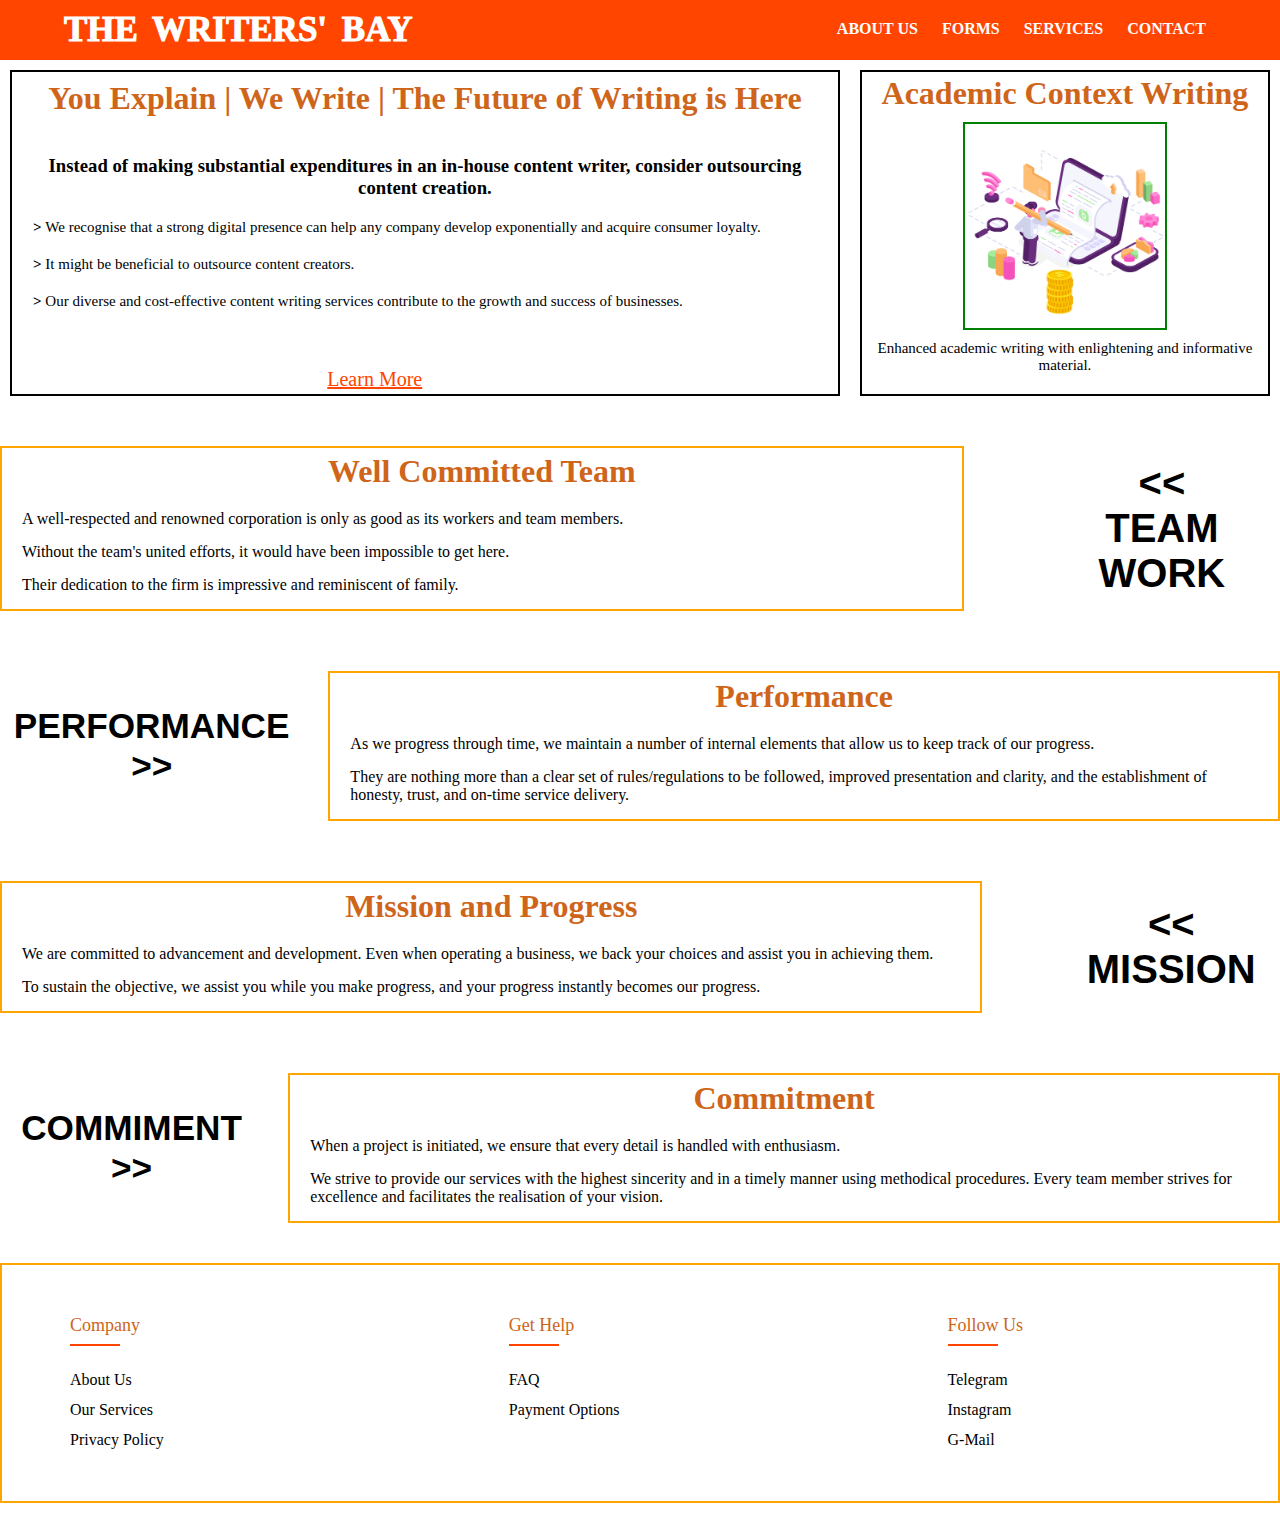
<file: index.html>
<!DOCTYPE html>
<html lang="en">
<head>
    <meta charset="UTF-8">
    <meta http-equiv="X-UA-Compatible" content="IE=edge">
    <meta name="viewport" content="width=device-width, initial-scale=1.0">
    <link rel="stylesheet" href="index.css">
    <title>The Writers' Bay</title>
</head>
    <body>
        <section class="header">
            <nav>
                <p  >
                    THE WRITERS' BAY
                </p>
                <div class="nav-links">
                    <ul>
                        
                        <li> <a href="aboutus.html">ABOUT US</a></li>
                        <li> <a href="https://forms.gle/H9Z61omi6RDvr479A" target="_blank">FORMS</a></li>
                        <li> <a href="services.html">SERVICES</a></li>
                        <li> <a href="contact.html">CONTACT</a></li>

                    </ul>
                </div>
            </nav>  
            <div class="texts">


                <div class="text-box" >
                    <h1>
                        You Explain | We Write | The Future of Writing is Here
                    </h1>
                    <br>
                    <h3>
                        Instead of making substantial expenditures in an in-house content writer, consider outsourcing content creation.
                    </h3>
                    
                    <ul>
                        <li>
                            <p>
                                <span style="font-weight: bolder;"> > </span> We recognise that a strong digital presence can help any company develop exponentially and acquire consumer loyalty. 
                            </p>
                        </li>
                        <li>
                            <p>
                                <span style="font-weight: bolder;"> > </span> It might be beneficial to outsource content creators.
                            </p>
                        </li>
                        <li>
                            <p>
                                <span style="font-weight: bolder;"> > </span> Our diverse and cost-effective content writing services contribute to the growth and success of businesses.         
                            </p>

                        </li>
                            
                            
                        
                    </ul>
                  <br>
                  <div class="learnmore">
                    <a href="#" class="learnmore-button">
                        Learn More
                    </a>
                  </div>
                   
                    
                </div>
                
                <div class="text-box-2">
                    <h1>
                        Academic Context Writing 
                    </h1>
                    <div class="image">

                        <img src="writing image.png" alt="writing">
    
                    </div>
                    <p>
                        Enhanced academic writing with enlightening and informative material.
                    </p>
    
                </div>

            </div>
            <div class="show">
                <div class="team">
                    <h1>
                        Well Committed Team
                    </h1>
                    <p>
                        A well-respected and renowned corporation is only as good as its workers and team members. 
                    </p>
                    <p>
                        Without the team's united efforts, it would have been impossible to get here. 

                    </p>
                    <p>
                        Their dedication to the firm is impressive and reminiscent of family.

                    </p>
                </div>
                <div class="container-1">
                    <h1 class="GOAL">
    
                      <span class="GOAL-word GOAL-word-1">  << <br> TEAM WORK</span>
                      
                    </h1>
                </div>
            </div>

            <div class="show">
                <div class="container-2">
                    <h1 class="GOAL-2">
    
                      <span class="GOAL-word GOAL-word-1"> PERFORMANCE >> </span>
                      
                    </h1>
                </div>


                <div class="team">

                    <h1>
                        Performance
                    </h1>
                    <p>
                        As we progress through time, we maintain a number of internal elements that allow us to keep track of our progress. 
                    </p>
                    <p>
                        They are nothing more than a clear set of rules/regulations to be followed, improved presentation and clarity, and the establishment of honesty, trust, and on-time service delivery.
                    </p>
                    
                
                </div>

                
            </div>

            <div class="show">
                <div class="team">
                    <h1>
                        Mission and Progress
                    </h1>
                    <p>
                        We are committed to advancement and development. Even when operating a business, we back your choices and assist you in achieving them. 
                
                    </p>
                    <p>
                        To sustain the objective, we assist you while you make progress, and your progress instantly becomes our progress.
                    </p>
                
                </div>

                <div class="container-1">
                    <h1 class="GOAL">
    
                      <span class="GOAL-word GOAL-word-1"> << MISSION</span>
                      
                    </h1>
                </div>

            </div>

            <div class="show">
                <div class="container-2">
                    <h1 class="GOAL-2">
    
                      <span class="GOAL-word GOAL-word-1"> COMMIMENT >> </span>
                      
                    </h1>
                </div>


                <div class="team">

                    <h1>
                        Commitment
                    </h1>
                    <p>
                        When a project is initiated, we ensure that every detail is handled with enthusiasm.

                    </p>
                    <p>
                        We strive to provide our services with the highest sincerity and in a timely manner using methodical procedures.  Every team member strives for excellence and facilitates the realisation of your vision.
                    </p>
                   
                
                </div>

                
            </div>
            

        </section>


        <footer class="footer">
            <div class="container">
                <div class="row">
                    <div class="footer-col">
                        <h4>company</h4>
                        <ul>
                            <li><a href="aboutus.html">About Us</a></li>
                            <li><a href="services.html">Our Services</a></li>
                            <li><a href="#">Privacy Policy</a></li>
                            
                        </ul>
                    </div>
                    <div class="footer-col">
                        <h4>get help</h4>
                        <ul>
                            <li><a href="#">FAQ</a></li>
                            <li><a href="#">Payment Options</a></li>
                        </ul>
                    </div>
    
    
                    <div class="footer-col">
                        <h4>follow us</h4>
                        <ul>
                            <li><a href="https://t.me/thewritersbayoffical">Telegram</a></li>
                            <li><a href="#">Instagram</a></li>
                            <li><a href="#">G-Mail</a></li>
                            
                        </ul>
                    </div>
                    
                    
                </div>
            </div>
       </footer>
       

    </body>
    

</html>
</file>
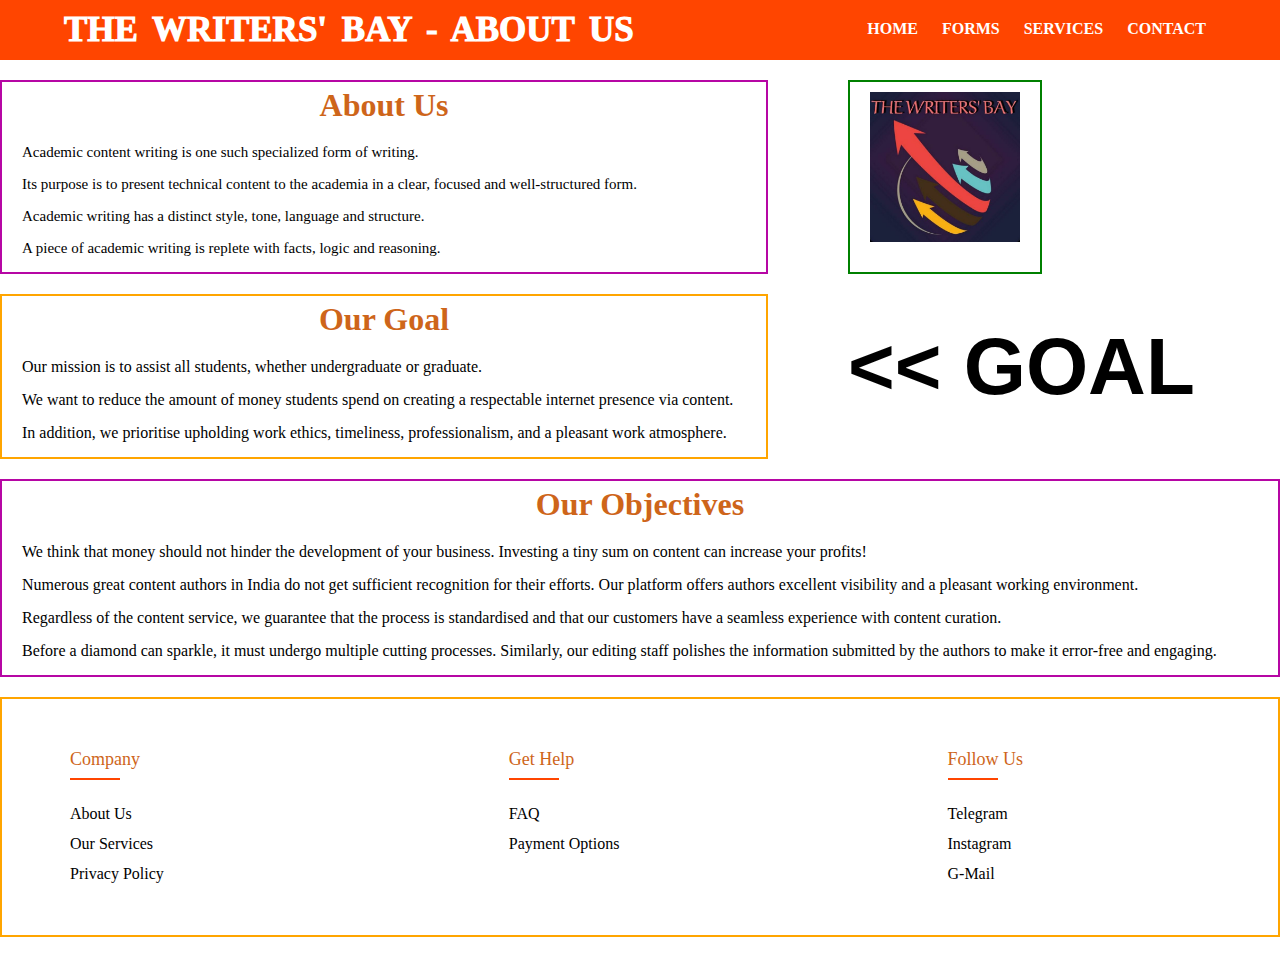
<file: aboutus.html>
<!DOCTYPE html>
<html lang="en">
<head>
    <meta charset="UTF-8">
    <meta http-equiv="X-UA-Compatible" content="IE=edge">
    <meta name="viewport" content="width=device-width, initial-scale=1.0">
    <link rel="stylesheet" href="aboutus.css">
    <link rel="stylesheet" type="text/css" href="https://cdnjs.cloudflare.com/ajax/libs/font-awesome/5.15.1/css/all.min.css">
    <title>The Writers' Bay - About Us</title>
</head>
<body>
    <section>
        <nav>
            <p  >
                THE WRITERS' BAY - ABOUT US
            </p>
            <div class="nav-links">
                <ul>
                    <li> <a href="index.html">HOME</a></li>
                    <li> <a href="https://forms.gle/H9Z61omi6RDvr479A" target="_blank">FORMS</a></li>
                    <li> <a href="services.html">SERVICES</a></li>
                    <li> <a href="contact.html">CONTACT</a></li>
                </ul>
            </div>
        </nav>     
        <div class="texts" >
            <div class="texts-aboutus" >
                <h1>
                    About Us
                </h1>
                <div >
                    <p>
                        Academic content writing is one such specialized form of writing. 
                    </p>   
                    <p>
                        Its purpose is to present technical content to the academia in a clear, focused and well-structured form. 

                    </p>
                    <p>
                        Academic writing has a distinct style, tone, language and structure. 
                    </p>
                    <p>
                        A piece of academic writing is replete with facts, logic and reasoning.
                    </p>
                        
                </div>
               
            </div>

            <div class="logo">
                <img  class="TWB-logo" src="writersbaylogo.jpeg" alt="">
            </div>

        </div>
        <div class="goals">
            <div class="goal">
                <h1>
                    Our Goal
                </h1>
                <p>
                    Our mission is to assist all students, whether undergraduate or graduate.
                </p>
                <p>
                    We want to reduce the amount of money students spend on creating a respectable internet presence via content. 
                </p>
                <p>
                    In addition, we prioritise upholding work ethics, timeliness, professionalism, and a pleasant work atmosphere.
                </p>

            </div>   

            <div class="container-1">
                <h1 class="GOAL">

                  <span class="GOAL-word GOAL-word-1"> << GOAL</span>
                  
                </h1>
            </div>

        </div>
        
        </div>
        <div class="objectives">
            <h1>
                Our Objectives
            </h1>
            <p>
                We think that money should not hinder the development of your business. Investing a tiny sum on content can increase your profits!
            </p>
            <p>
                Numerous great content authors in India do not get sufficient recognition for their efforts. Our platform offers authors excellent visibility and a pleasant working environment.
            </p>
            <p>
                Regardless of the content service, we guarantee that the process is standardised and that our customers have a seamless experience with content curation.
            </p>
            <p>
                Before a diamond can sparkle, it must undergo multiple cutting processes. Similarly, our editing staff polishes the information submitted by the authors to make it error-free and engaging.
            </p>

        </div>

    </section>


    <footer class="footer">
        <div class="container">
            <div class="row">
                <div class="footer-col">
                    <h4>company</h4>
                    <ul>
                        <li><a href="aboutus.html">About Us</a></li>
                        <li><a href="services.html">Our Services</a></li>
                        <li><a href="#">Privacy Policy</a></li>
                        
                    </ul>
                </div>
                <div class="footer-col">
                    <h4>get help</h4>
                    <ul>
                        <li><a href="#">FAQ</a></li>
                        <li><a href="#">Payment Options</a></li>
                    </ul>
                </div>


                <div class="footer-col">
                    <h4>follow us</h4>
                    <ul>
                        <li><a href="#">Telegram</a></li>
                        <li><a href="#">Instagram</a></li>
                        <li><a href="#">G-Mail</a></li>
                        
                    </ul>
                </div>
                
                
            </div>
        </div>
   </footer>
   
    


    
    
</body>
</html>
</file>
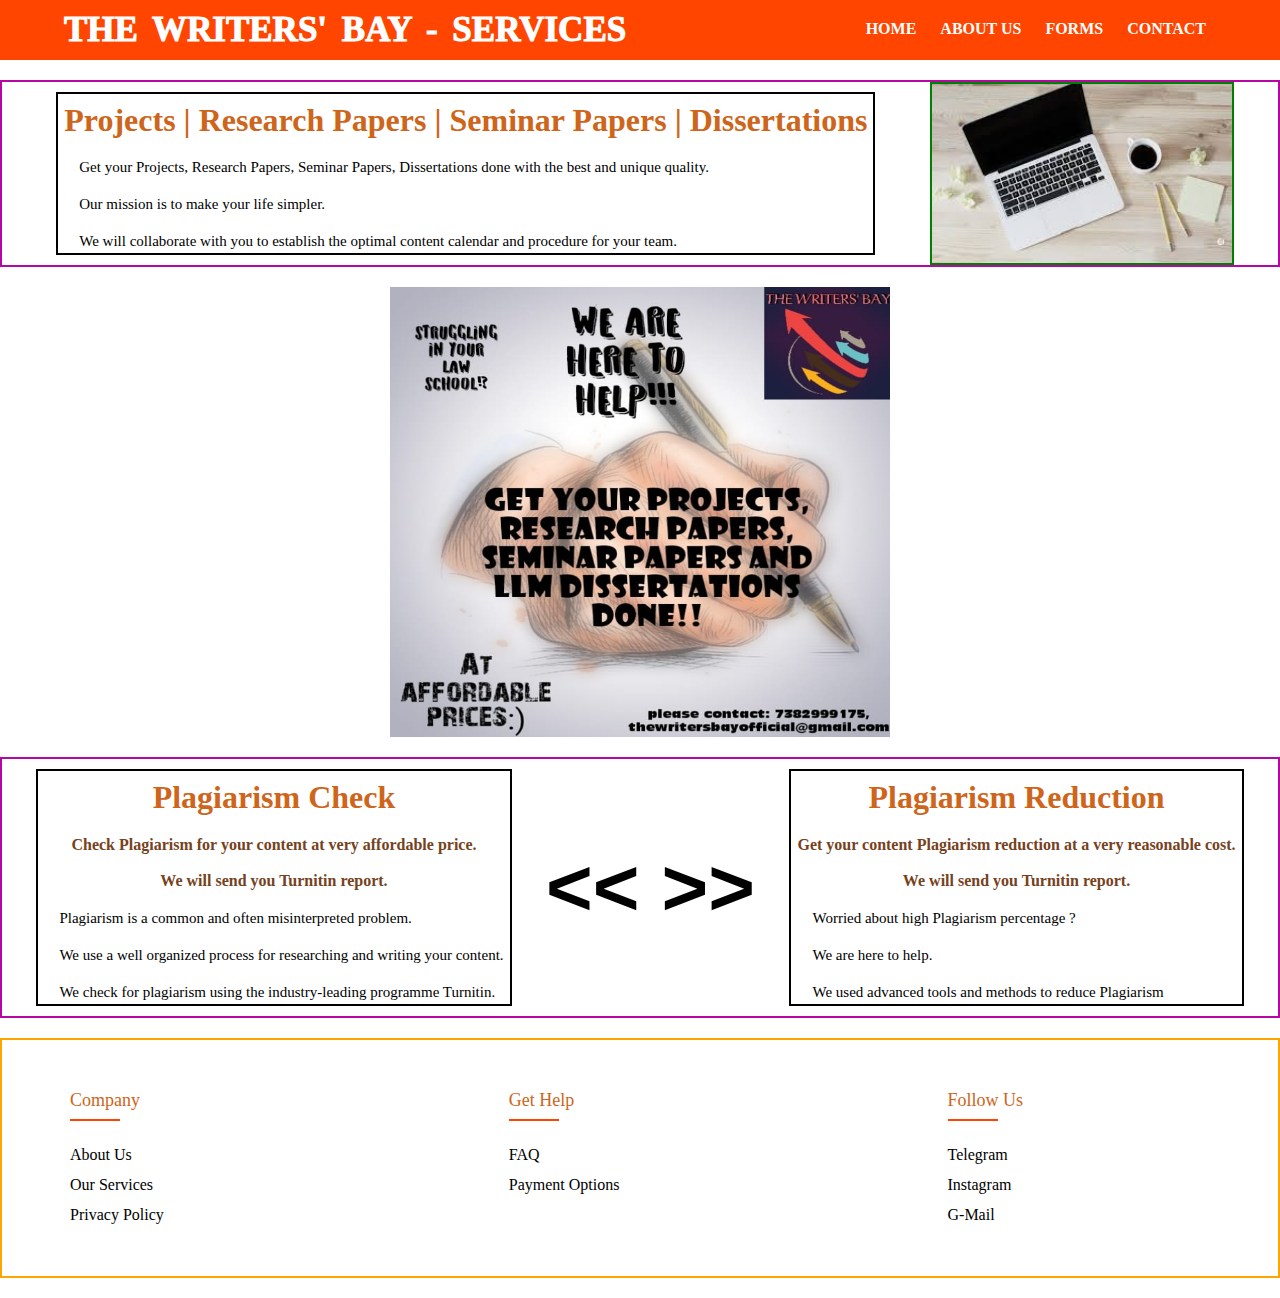
<file: services.html>
<!DOCTYPE html>
<html lang="en">
<head>
    <meta charset="UTF-8">
    <meta http-equiv="X-UA-Compatible" content="IE=edge">
    <meta name="viewport" content="width=device-width, initial-scale=1.0">
    <link rel="stylesheet" href="services.css">
    <title>The Writers' Bay - Services</title>
</head>
<body>
    <section>
        <nav>
            <p>
                THE WRITERS' BAY - SERVICES
            </p>
            <div class="nav-links">
                <ul>
                    <li> <a href="index.html">HOME</a></li>
                    <li> <a href="aboutus.html">ABOUT US</a></li>
                    <li> <a href="https://forms.gle/H9Z61omi6RDvr479A" target="_blank">FORMS</a></li>
                    <li> <a href="contact.html">CONTACT</a></li>
                </ul>
            </div>
        </nav>     

        <div class="writing">
            <div class="content-writing">

                <h1>
                    Projects | Research Papers | Seminar Papers | Dissertations
                </h1>
                <p>
                    Get your Projects, Research Papers, Seminar Papers, Dissertations done with the best and unique quality.
                </p>
                <p>
                    Our mission is to make your life simpler. 
                </p>
                <p>
                    We will collaborate with you to establish the optimal content calendar and procedure for your team.
                </p>

            </div>   

            <img class="contentwriting-img1" src="contentwriting.jpg" alt="contentwritingimg">
           
        </div>

        <div class="poster">
            <img class="poster-1" src="Poster-1.jpeg" alt="poster-1">
           
        </div>

        <div class="writing">
            <div class="content-writing">

                <h1>
                    Plagiarism Check 
                </h1>
                <h4>
                    Check Plagiarism for your content at very affordable price. 
                    <br><br>
                    We will send you Turnitin report.
                </h4>
                <p>
                    Plagiarism is a common and often misinterpreted problem.
                </p>
                <p>
                    We use a well organized process for researching and writing your content. 
                </p>
                <p>
                    We check for plagiarism using the industry-leading programme Turnitin.
                </p>
                

            </div>   

            <div class="container-1">
                <h1 class="GOAL">

                  <span class="GOAL-word GOAL-word-1"> <<  >></span>
                  
                </h1>
            </div>

            <div class="content-writing">

                <h1>
                    Plagiarism Reduction 
                </h1>
                <h4>
                    Get your content Plagiarism reduction at a very reasonable cost. <br><br>
                    We will send you Turnitin report.
                </h4>
                <p>
                    Worried about high Plagiarism percentage ? 
                   
                </p>
                <p>
                    We are here to help.
                </p>
                <p>
                    We used advanced tools and methods to reduce Plagiarism
                </p>

            </div>   
    </section>


    <footer class="footer">
        <div class="container">
            <div class="row">
                <div class="footer-col">
                    <h4>company</h4>
                    <ul>
                        <li><a href="aboutus.html">About Us</a></li>
                        <li><a href="services.html">Our Services</a></li>
                        <li><a href="#">Privacy Policy</a></li>
                        
                    </ul>
                </div>
                <div class="footer-col">
                    <h4>get help</h4>
                    <ul>
                        <li><a href="#">FAQ</a></li>
                        <li><a href="#">Payment Options</a></li>
                    </ul>
                </div>


                <div class="footer-col">
                    <h4>follow us</h4>
                    <ul>
                        <li><a href="#">Telegram</a></li>
                        <li><a href="#">Instagram</a></li>
                        <li><a href="#">G-Mail</a></li>
                        
                    </ul>
                </div>
                
                
            </div>
        </div>
   </footer>
</body>
</html>
</file>
<file: index.css>
*{
    box-sizing: border-box;
    padding: 0;
    margin: 0;
    
}

.header{
    min-height: 100vh;
    width: 100%;
    position: relative;
  
}

nav{
    background-color: orangered;
    display: flex;
    flex-direction: row;
    justify-content: space-between;
    align-items: center;
    padding: 10px 5%;
}

nav p{
    color: white;
    font-size: 35px;
    word-spacing: 6px;
    font-weight: 1000;
    transition: 0.5s ease;

    cursor: pointer;

}
nav p:hover{
    color: black;
}

.nav-links ul li {
    list-style: none;
    position: relative;
    display: inline-block;
    padding: 0 10px;
    
}
.nav-links ul li a{
    text-decoration: none;
    color: white;
    font-weight: bold;
    font-size: 16px;
    transition: 0.5s ease;
}
.nav-links ul li a:hover{
    color: black;
}
.nav-links ul li::after{
    content: '';
    width: 0%;  
    height: 2px;
    background: black;
    display: block;
    margin: auto;
    transition: 0.5s ease;
    cursor: pointer;
  

}
.nav-links ul li:hover::after{
    width: 100%;
    

}
.texts{
    display: flex;
    justify-content: flex-start;
}

.text-box{
    
   
    margin: 10px ;
    padding: 3px 6px;
    border: 2px solid black;
    display: inline-block;
    
}
.text-box h1{
    text-align: center;
    color: rgb(206, 101, 26);
    margin-top: 5px;
    margin-bottom: 20px;
}
.text-box h3{
    text-align: center;
}
.text-box p{
    color: black;
    font-size: 15px;
    font-weight: 500;
    margin-top: 20px;
    margin-left: 15px;
}
.text-box ul li{
    list-style: none;
}
.learnmore{
    margin-top: 40px;
}

.learnmore-button{
    font-size: 20px;
    text-decoration: underline;
    color: orangered;
    padding: auto;
  
    
    margin-left: 38%;
    transition: 0.5s ease;
}

.learnmore-button:hover{
    color: black;
    font-size: 25px;
    padding: 4px 10px;
    text-decoration: none;
    background-color: orangered;
    border: 2px solid orangered;
}


.text-box-2{
    border: 2px solid black;
    display: inline-block;
    text-align: center;

    margin: 10px ;
    padding: 3px 6px;
}
.text-box-2 h1{
    color: rgb(206, 101, 26);
}
.image{
    display: inline-block;
    border: 2px solid green;
    margin-top: 10px;
}
.text-box-2 img{
    width: 200px;
    height: 200px;
    
    
   
}
.text-box-2 p{
    color: black;
    font-size: 15px;
    font-weight: 500;
    margin-top: 10px;
    text-align: center;

    
}
.show{
    
    display: flex;
    justify-content: flex-start;
    margin: 20px 0px;
}
    
.team{
    border: 2px solid orange;
    width: 80%;
    
    margin-top: 20px;
    display: inline-block;
    margin-bottom: 20px;
}
.team h1{
    text-align: center;
    
    color: rgb(206, 101, 26);
    margin-top: 5px;
    margin-bottom: 20px;
}
.team p{
    margin: 15px 20px;
}

                .GOAL-word {
                    animation: color-animation 4s linear infinite;
                }

                .GOAL-word-1 {
                    --color-1: #DF8453;
                    --color-2: #3D8DAE;
                    --color-3: #E4A9A8;
                }



                @keyframes color-animation {
                    0%    {color: var(--color-1)}
                    32%   {color: var(--color-1)}
                    33%   {color: var(--color-2)}
                    65%   {color: var(--color-2)}
                    66%   {color: var(--color-3)}
                    99%   {color: var(--color-3)}
                    100%  {color: var(--color-1)}
                }



                .container-1 {
                    margin-left: 80px;
                    display: grid;
                    place-items: center;  
                    text-align: center;
                
                }
               

                .GOAL {
                    font-family: "Montserrat", sans-serif;
                    font-weight: 800;
                    font-size: 2.5rem;
                    
                }
                .GOAL-2{
                    font-family: "Montserrat", sans-serif;
                    font-weight: 800;
                    font-size: 2.2rem;
                    

                }
                .container-2 {
                    margin-right: 25px;
                    display: grid;
                    place-items: center;  
                    text-align: center;
                
                }




                
                .container{
                    max-width: 1170px;
                    margin:auto;
                }
                .row{
                    display: flex;
                    justify-content: space-between;

                    flex-wrap: wrap;
                }
                ul{
                    list-style: none;
                }
                .footer{
                    margin: 20px 0px;
                   border: 2px solid orange;
                    padding: 50px 0;
                    
                }
                .footer-col{
                    width: 25%;
                    padding: 0 15px;
                }
                .footer-col h4{
                    font-size: 18px;
                    color: rgb(206, 101, 26);
                    text-transform: capitalize;
                    margin-bottom: 35px;
                    font-weight: 500;
                    position: relative;
                }
                .footer-col h4::before{
                    content: '';
                    position: absolute;
                    left:0;
                    bottom: -10px;
                    background-color: orangered;
                    height: 2px;
                    box-sizing: border-box;
                    width: 50px;
                }
                .footer-col ul li:not(:last-child){
                    margin-bottom: 10px;
                }
                .footer-col ul li a{
                    font-size: 16px;
                    text-transform: capitalize;
                    color: black;
                    text-decoration: none;
                    font-weight: 500;
                   
                    display: block;
                    transition: all 0.3s ease;
                }
                .footer-col ul li a:hover{
                  
                    padding-left: 8px;
                }
                .footer-col ul li a::after{
                    content: '';
                    width: 0%;  
                    height: 2px;
                    background: orangered;
                    display: block;
                    margin: auto;
                    transition: 0.5s ease;
                    cursor: pointer;
                }
                .footer-col ul li a:hover::after{
                    width: 100%;
                }
                

                /*responsive*/
                @media(max-width: 767px){
                .footer-col{
                    width: 50%;
                    margin-bottom: 30px;
                }
                }
                @media(max-width: 574px){
                .footer-col{
                    width: 100%;
                }
                }
</file>
<file: aboutus.css>
*{
    box-sizing: border-box;
    padding: 0;
    margin: 0;
    
}
nav{
    background-color: orangered;
    display: flex;
    flex-direction: row;
    justify-content: space-between;
    align-items: center;
    padding: 10px 5%;
}

nav p{
    color: white;
    font-size: 35px;
    word-spacing: 6px;
    font-weight: 1000;
    transition: 0.5s ease;

    cursor: pointer;

}
nav p:hover{
    color: black;
}

.nav-links ul li {
    list-style: none;
    position: relative;
    display: inline-block;
    padding: 0 10px;
    
}
.nav-links ul li a{
    text-decoration: none;
    color: white;
    font-weight: bold;
    font-size: 16px;
    transition: 0.5s ease;
}
.nav-links ul li a:hover{
    color: black;
}
.nav-links ul li::after{
    content: '';
    width: 0%;  
    height: 2px;
    background: black;
    display: block;
    margin: auto;
    transition: 0.5s ease;
    cursor: pointer;
  

}
.nav-links ul li:hover::after{
    width: 100%;

}


.texts{
    margin-top: 20px;
    display: flex;
    
}
.texts-aboutus{
    border: 2px solid rgb(182, 6, 164);
    width: 60%;
}
.texts-aboutus h1{
    text-align: center;
    color: rgb(206, 101, 26);
    margin-top: 5px;
    margin-bottom: 20px;
}
.texts-aboutus p{
    color: black;
    font-size: 15px;
    font-weight: 500;
    margin: 15px 20px;

    
}

.logo{
    border: 2px solid green;
    padding: 10px 20px;
   
    margin-left: 80px;
}
.TWB-logo{
    height: 150px;
    width: 150px;
    
    
    
}
.goals{
    display: flex;
}

.goal{
    margin-top: 20px;
    border: 2px solid orange;
    width: 60%;
    
}
.goal h1{
    text-align: center;
    
    color: rgb(206, 101, 26);
    margin-top: 5px;
    margin-bottom: 20px;

}
.goal p{
    margin: 15px 20px;
}


                .GOAL-word {
                    animation: color-animation 4s linear infinite;
                }
                
                .GOAL-word-1 {
                    --color-1: #DF8453;
                    --color-2: #3D8DAE;
                    --color-3: #E4A9A8;
                }
                
               
                
                @keyframes color-animation {
                    0%    {color: var(--color-1)}
                    32%   {color: var(--color-1)}
                    33%   {color: var(--color-2)}
                    65%   {color: var(--color-2)}
                    66%   {color: var(--color-3)}
                    99%   {color: var(--color-3)}
                    100%  {color: var(--color-1)}
                }
                
               
                
                .container-1{
                    margin-left: 80px;
                    display: grid;
                    place-items: center;  
                    text-align: center;
                   
                }
                
                .GOAL {
                    font-family: "Montserrat", sans-serif;
                    font-weight: 800;
                    font-size: 5rem;
                    text-transform: uppercase;
                }


.objectives{
    border: 2px solid rgb(182, 6, 164);
    margin-top: 20px;
}
.objectives h1{
    text-align: center;
    
    color: rgb(206, 101, 26);
    margin-top: 5px;
    margin-bottom: 20px;
    
}
.objectives p{
    margin: 15px 20px;
}



/*footer*/

                        .container{
                            max-width: 1170px;
                            margin:auto;
                        }
                        .row{
                            display: flex;
                            justify-content: space-between;

                            flex-wrap: wrap;
                        }
                        ul{
                            list-style: none;
                        }
                        .footer{
                            margin: 20px 0px;
                           border: 2px solid orange;
                            padding: 50px 0;
                            
                        }
                        .footer-col{
                            width: 25%;
                            padding: 0 15px;
                        }
                        .footer-col h4{
                            font-size: 18px;
                            color: rgb(206, 101, 26);
                            text-transform: capitalize;
                            margin-bottom: 35px;
                            font-weight: 500;
                            position: relative;
                        }
                        .footer-col h4::before{
                            content: '';
                            position: absolute;
                            left:0;
                            bottom: -10px;
                            background-color: orangered;
                            height: 2px;
                            box-sizing: border-box;
                            width: 50px;
                        }
                        .footer-col ul li:not(:last-child){
                            margin-bottom: 10px;
                        }
                        
                        .footer-col ul li a{
                            font-size: 16px;
                            text-transform: capitalize;
                            color: black;
                            text-decoration: none;
                            font-weight: 500;
                           
                            display: block;
                            transition: all 0.3s ease;
                        }
                        .footer-col ul li a:hover{
                          
                            padding-left: 8px;
                        }
                        .footer-col ul li a::after{
                            content: '';
                            width: 0%;  
                            height: 2px;
                            background: orangered;
                            display: block;
                            margin: auto;
                            transition: 0.5s ease;
                            cursor: pointer;
                        }
                        .footer-col ul li a:hover::after{
                            width: 100%;
                        }
                        

                        /*responsive*/
                        @media(max-width: 767px){
                        .footer-col{
                            width: 50%;
                            margin-bottom: 30px;
                        }
                        }
                        @media(max-width: 574px){
                        .footer-col{
                            width: 100%;
                        }
                        }
</file>
<file: services.css>
*{
    box-sizing: border-box;
    padding: 0;
    margin: 0;
    
}
nav{
    background-color: orangered;
    display: flex;
    flex-direction: row;
    justify-content: space-between;
    align-items: center;
    padding: 10px 5%;
}

nav p{
    color: white;
    font-size: 35px;
    word-spacing: 6px;
    font-weight: 1000;
    transition: 0.5s ease;

    cursor: pointer;

}
nav p:hover{
    color: black;
}

.nav-links ul li {
    list-style: none;
    position: relative;
    display: inline-block;
    padding: 0 10px;
    
}
.nav-links ul li a{
    text-decoration: none;
    color: white;
    font-weight: bold;
    font-size: 16px;
    transition: 0.5s ease;
}
.nav-links ul li a:hover{
    color: black;
}
.nav-links ul li::after{
    content: '';
    width: 0%;  
    height: 2px;
    background: black;
    display: block;
    margin: auto;
    transition: 0.5s ease;
    cursor: pointer;
  

}
.nav-links ul li:hover::after{
    width: 100%;

}

.writing{
    display: flex;
    border: 2px solid rgb(182, 6, 164);
    margin-top: 20px;
    justify-content: space-evenly;
}
.content-writing{
    margin: 10px ;
    padding: 3px 6px;
    border: 2px solid black;
    display: inline-block;

}
.content-writing h1{
    text-align: center;
    
    color: rgb(206, 101, 26);
    margin-top: 5px;
    margin-bottom: 20px;
    
}
.content-writing h4{
    text-align: center;
    
    color: rgb(117, 66, 29);
    margin-top: 5px;
    margin-bottom: 20px;

}

.content-writing p{
    color: black;
    font-size: 15px;
    font-weight: 500;
    margin-top: 20px;
    margin-left: 15px;

}

.contentwriting-img1{
    object-fit: cover;
    border: 2px solid green;
}
.poster{
    margin: 20px 0px;
    display: flex;
    justify-content: center;
}



.poster-1{
    height: 450px;
    width: 500px;
    
    
}

                .GOAL-word {
                    animation: color-animation 4s linear infinite;
                }

                .GOAL-word-1 {
                    --color-1: #DF8453;
                    --color-2: #3D8DAE;
                    --color-3: #E4A9A8;
                    --color-4: #c82d2a;

                }



                @keyframes color-animation {
                    0%    {color: var(--color-1)}
                    22%   {color: var(--color-4)}
                    32%   {color: var(--color-1)}
                    33%   {color: var(--color-2)}
                    65%   {color: var(--color-2)}
                    66%   {color: var(--color-3)}
                    99%   {color: var(--color-3)}
                    100%  {color: var(--color-1)}
                }



                .container-1{
                   
                    display: grid;
                    place-items: center;  
                    text-align: center;
                
                }

                .GOAL {
                    font-family: "Montserrat", sans-serif;
                    font-weight: 800;
                    font-size: 5rem;
                    text-transform: uppercase;
                }


                /*footer*/
                .container{
                    max-width: 1170px;
                    margin:auto;
                }
                .row{
                    display: flex;
                    justify-content: space-between;

                    flex-wrap: wrap;
                }
                ul{
                    list-style: none;
                }
                .footer{
                    margin: 20px 0px;
                   border: 2px solid orange;
                    padding: 50px 0;
                    
                }
                .footer-col{
                    width: 25%;
                    padding: 0 15px;
                }
                .footer-col h4{
                    font-size: 18px;
                    color: rgb(206, 101, 26);
                    text-transform: capitalize;
                    margin-bottom: 35px;
                    font-weight: 500;
                    position: relative;
                }
                .footer-col h4::before{
                    content: '';
                    position: absolute;
                    left:0;
                    bottom: -10px;
                    background-color: orangered;
                    height: 2px;
                    box-sizing: border-box;
                    width: 50px;
                }
                .footer-col ul li:not(:last-child){
                    margin-bottom: 10px;
                }
                
                .footer-col ul li a{
                    font-size: 16px;
                    text-transform: capitalize;
                    color: black;
                    text-decoration: none;
                    font-weight: 500;
                   
                    display: block;
                    transition: all 0.3s ease;
                }
                .footer-col ul li a:hover{
                  
                    padding-left: 8px;
                }
                .footer-col ul li a::after{
                    content: '';
                    width: 0%;  
                    height: 2px;
                    background: orangered;
                    display: block;
                    margin: auto;
                    transition: 0.5s ease;
                    cursor: pointer;
                }
                .footer-col ul li a:hover::after{
                    width: 100%;
                }
                

                /*responsive*/
                @media(max-width: 767px){
                .footer-col{
                    width: 50%;
                    margin-bottom: 30px;
                }
                }
                @media(max-width: 574px){
                .footer-col{
                    width: 100%;
                }
                }
</file>
